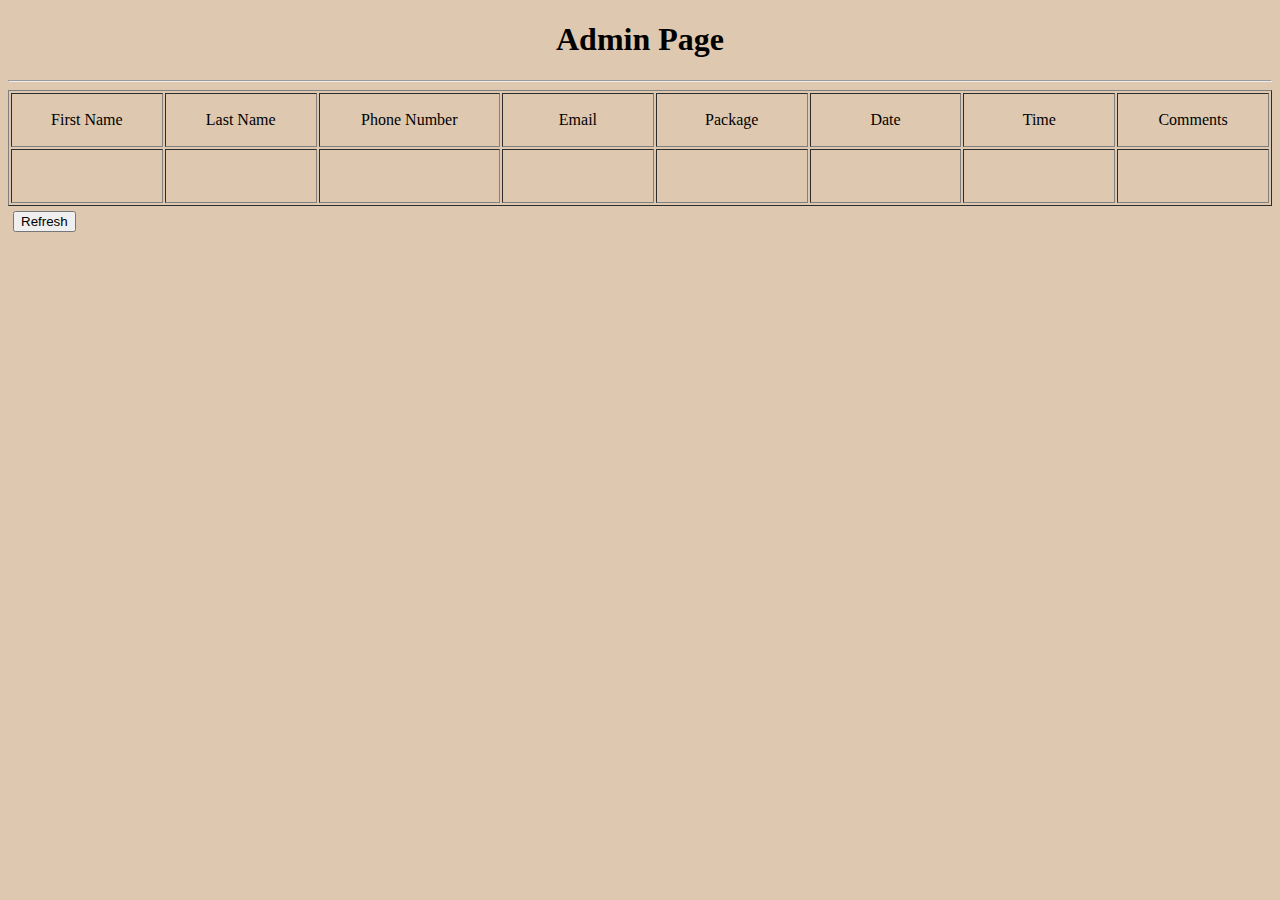
<file: admin.html>
<!DOCTYPE html>
<html>
	<head>
		<title>Admin</title>
		<meta charset="UTF-8" />
		<meta name="viewport" content="width=device-width, initial-scale=1.0" />
		<link rel="stylesheet" href="adminStyle.css" type="text/css" />
	</head>
	<body>
		<header>
			<h1>Admin Page</h1>
		</header>
		<hr />
		<section>
			<table border="1">
				<tr>					<!--A-->
					<td>First Name</td>		<!--A1-->
					<td>Last Name</td>		<!--A2-->
					<td>Phone Number</td>	<!--A3-->
					<td>Email</td>			<!--A4-->
					<td>Package</td>		<!--A5-->
					<td>Date</td>			<!--A6-->
					<td>Time</td>			<!--A7-->
					<td>Comments</td>		<!--A8-->
				</tr>
				<tr>					<!--B-->
					<td></td>				<!--B1-->
					<td></td>				<!--B2-->
					<td></td>				<!--B3-->
					<td></td>				<!--B4-->
					<td></td>				<!--B5-->
					<td></td>				<!--B6-->
					<td></td>				<!--B7-->
					<td></td>				<!--B8-->
				</tr>
			</table>
			<button onclick="window.location.reload();">Refresh</button>
		</section>
	</body>
</html>
</file>
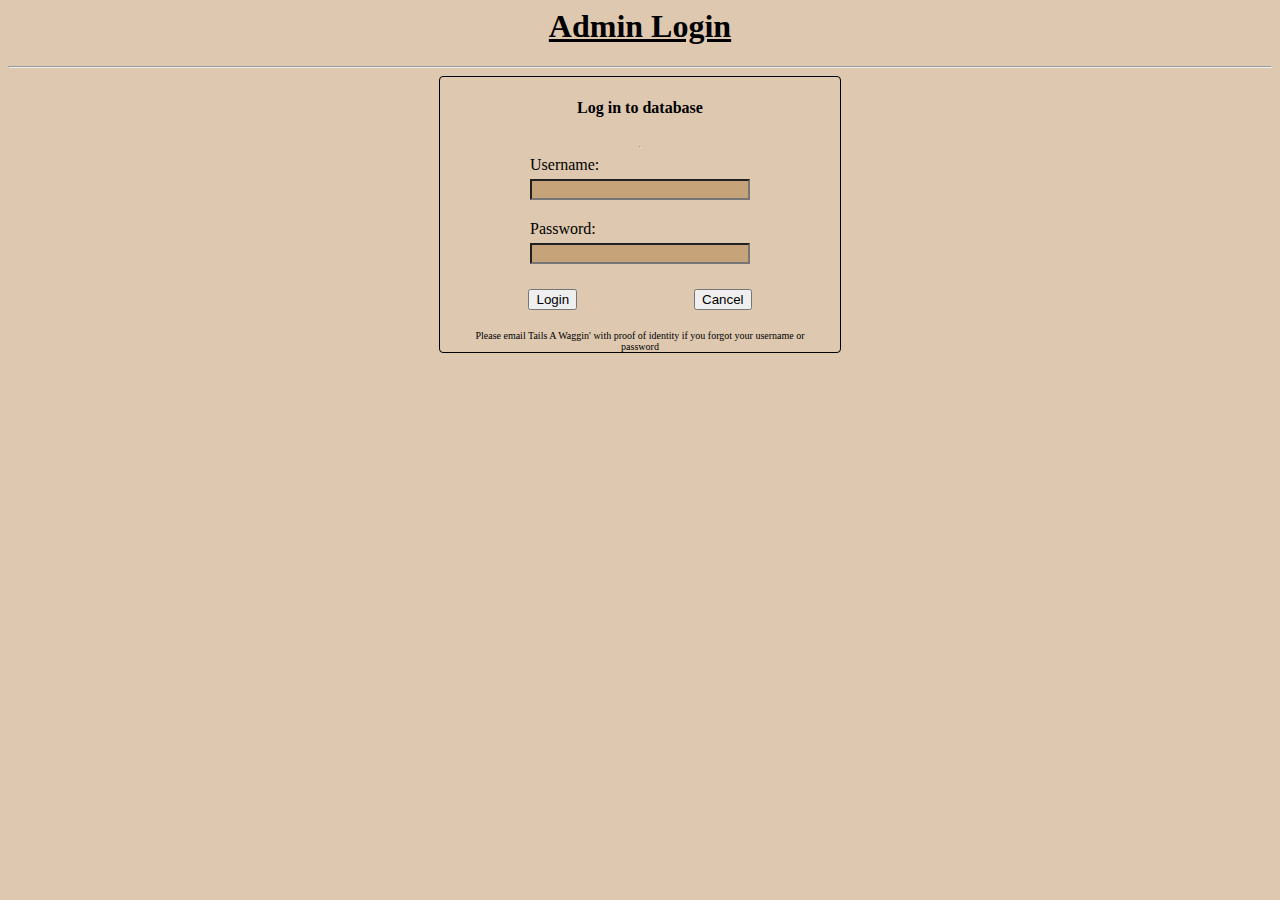
<file: adminLogin.html>
<html>
	<head>
		<title>Admin Login</title>
		<meta charset="UTF-8" />
		<meta name="viewport" content="width=device-width, initial-scale=1.0" />
		<link rel="stylesheet" href="adminStyle.css" type="text/css" />
		<script type="text/javascript">
			function login(){
				var username = document.getElementById('adminUsername').value;
				var password = document.getElementById('adminPassword').value;
				if(username === "username"){
					if (password === "password"){
						var win = window.open('admin.html', "_self");
						win.focus();
					} else {
						var error = document.getElementById('errorMessage');
						error.innerHTML = "Sorry, your password is incorrect. Please try again";
						username.value = "";
					}
				} else {
					var error = document.getElementById('errorMessage');
					error.innerHTML = "Sorry, your username or pasword is incorrect. Please try again";
					username.value = "";
				}
			}
			function cancel(){
				var win = window.open('bookAWalk.html', "_self");
				win.focus();
			}
		</script>
	</head>
	<body>
		<header>
			<h1><u>Admin Login</u></h1>
		</header>
		<hr />
		<section>
			<div id="container">
				<div id="loginForm">
					<div id="loginHeader">
						<h4>Log in to database </h4>
						<div id="errorMessage" style="color:red;"></div>
					</div>
					<hr />
					<div id="loginDetails">
						<div class="username">
							<label for="adminUsername">Username:</label>
							<input id="adminUsername" type="username" name="adminUsername" />
						</div>
						<div class="password">
							<label for="adminPass">Password:</label>
							<input id="adminPassword" type="password" name="adminPass" />
						</div>
					</div>
					<div class="buttons">
						<button onclick="login()">Login</button>
						<button onclick="cancel()">Cancel</button>
					</div>
					<div id="loginFooter">
						<small>
							Please email Tails A Waggin' with proof of identity if you forgot your username or password
						</small>
					</div>
				</div>
			</div>
		</section>
	</body>
</html>
</file>
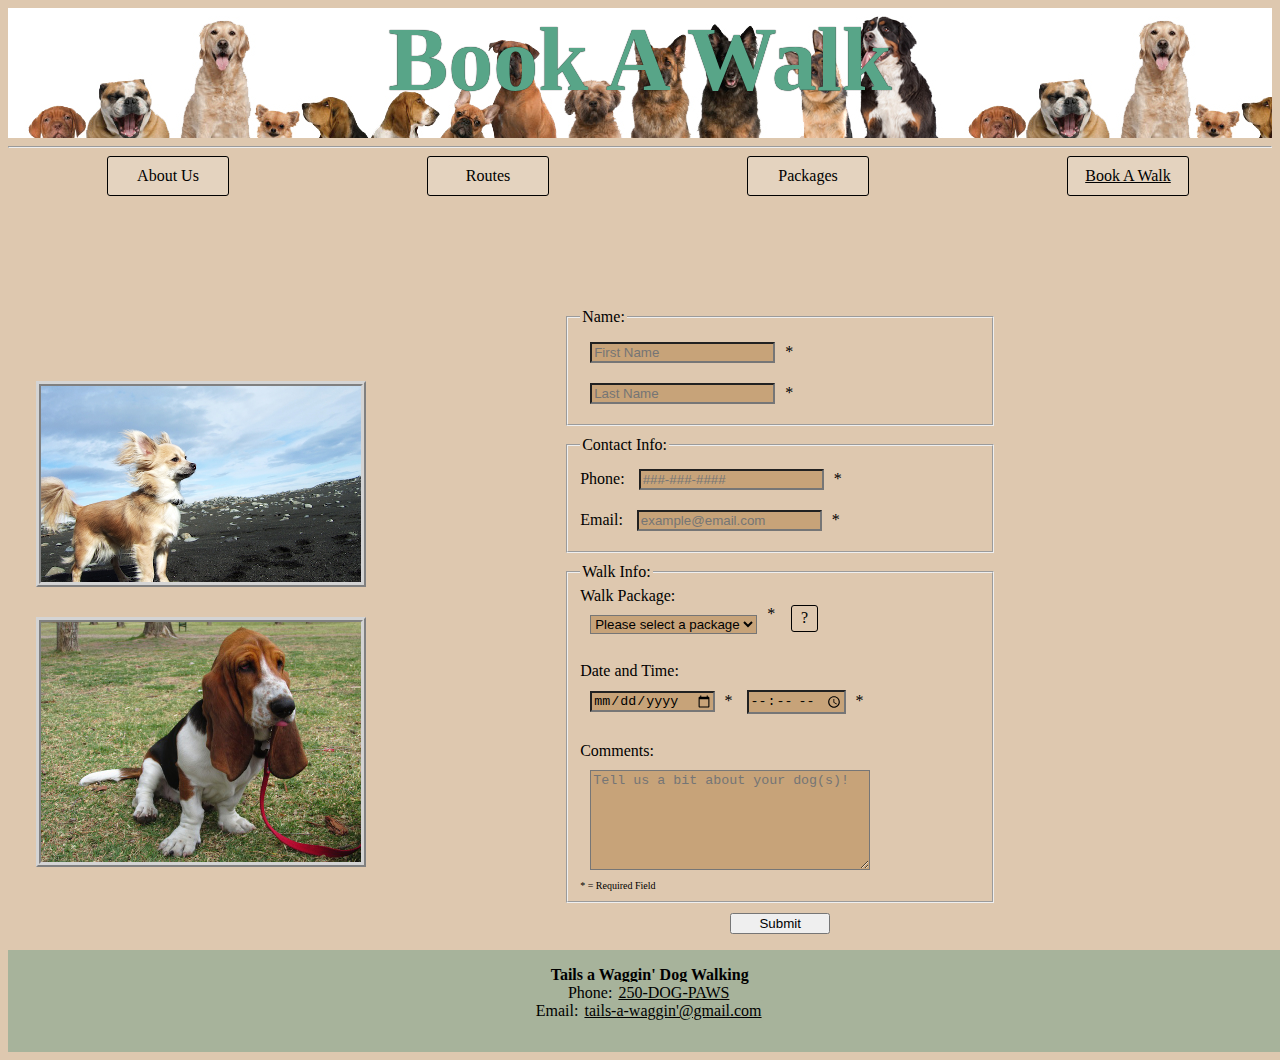
<file: bookAWalk.html>
<html>
	<head>
		<title>Book a Walk</title>
		<link rel="shortcut icon" href="https://liamebirge.github.io/dogWalking/Pictures/dog.png" />

		<script href="dogWalk.js" type="text/javascript"></script>
		<link rel="stylesheet" type="text/css" href="dogWalkingStyle.css" />
		<link rel="stylesheet" type="text/css" href="bookAWalkStyle.css" />
		<link rel="stylesheet" href="font-awesome/css/font-awesome.min.css" />
	</head>
	<body>
		<header>
			<div class="headerText">
				<h1>Book A Walk</h1>
			</div>
			<div class="navButtons">
				<a href="index.html">About Us</a>
				<a href="routes.html">Routes</a>
				<a href="packages.html">Packages</a>
				<a href="bookAWalk.html"><u>Book A Walk</u></a>
			</div>
		</header>
		<hr />
		<section class="bawSection">
			<div id="container">
				<div class="imgGallery">
					<a class="imgLink" href="https://liamebirge.github.io/dogWalking/Pictures/majesticMountainDog.png">
						<img src="https://liamebirge.github.io/dogWalking/Pictures/majesticMountainDog.png" alt="A Majestic Wind Blown Dogg" />
					</a>
					<a class="imgLink" href="https://liamebirge.github.io/dogWalking/Pictures/pancakeEarDog.jpg">
						<img src="https://liamebirge.github.io/dogWalking/Pictures/pancakeEarDog.jpg" alt="A Dog With Large Ears" />
					</a>		
				</div>
				<div id="form">
					<form action="#">
						<fieldset class="contact">
							<legend>Name:</legend>
							<input type="text" name="firstName" required="required" placeholder="First Name" />*<br />
							<input type="text" name="lastName" required="required" placeholder="Last Name" />*<br />
						</fieldset>
						<!--phone number, email, route/length of walk-->
						<fieldset class="contact">
							<legend>Contact Info:</legend>
							Phone: <input type="phoneNumber" name="phoneNumber" required="required" placeholder="###-###-####" />*<br />
							Email: <input type="email" name="email" required="required" placeholder="example@email.com" />*<br />
						</fieldset>
						<fieldset class="contact">
							<legend>Walk Info:</legend>
							Walk Package:<br />
							<div class="walkInfo">
								<select id="walkSelect" required="required">
									<option value="" disabled="disabled" selected="selected">Please select a package</option>
									<option value="1">Dogs Unleashed</option>
									<option value="2">Woof Pack</option>
									<option value="3">King Pup</option>
									<option value="4">Golden Leash</option>
								</select>*&emsp;
								<div class="infoBttn">?
									<div class="infoContent">
										Info on Walk Packages can be found <a href="packages.html">here</a>
									</div>
								</div>
							</div>
							<br />
							<div class="dateTime">
								Date and Time:<br />
								<input required="required" type="Date" name="walkDate" />*
								<input required="required" type="Time" name="walkTime">*
							</div>
							<br />
							Comments:<br />
							<textarea placeholder="Tell us a bit about your dog(s)!"></textarea><br />
							<small>* = Required Field</small>
						</fieldset>
						<input id="submitBttn" type="submit" value="Submit" />
					</form>
				</div>
			</div>
		</section>
		<footer>
			<b><company>Tails a Waggin' Dog Walking</company></b><br />
			Phone: <a href="https://liamebirge.github.io/dogWalking/adminLogin.html" id="adminLink"><u><phone>250-DOG-PAWS</phone></u></a><br />
			Email: <u><email><a class="email" href="mailto:tails-a-waggin@gmail.com?Subject=Dog%20walking" target="_top">tails-a-waggin'@gmail.com</a></email></u>
		</footer>
	</body>
</html>
</file>
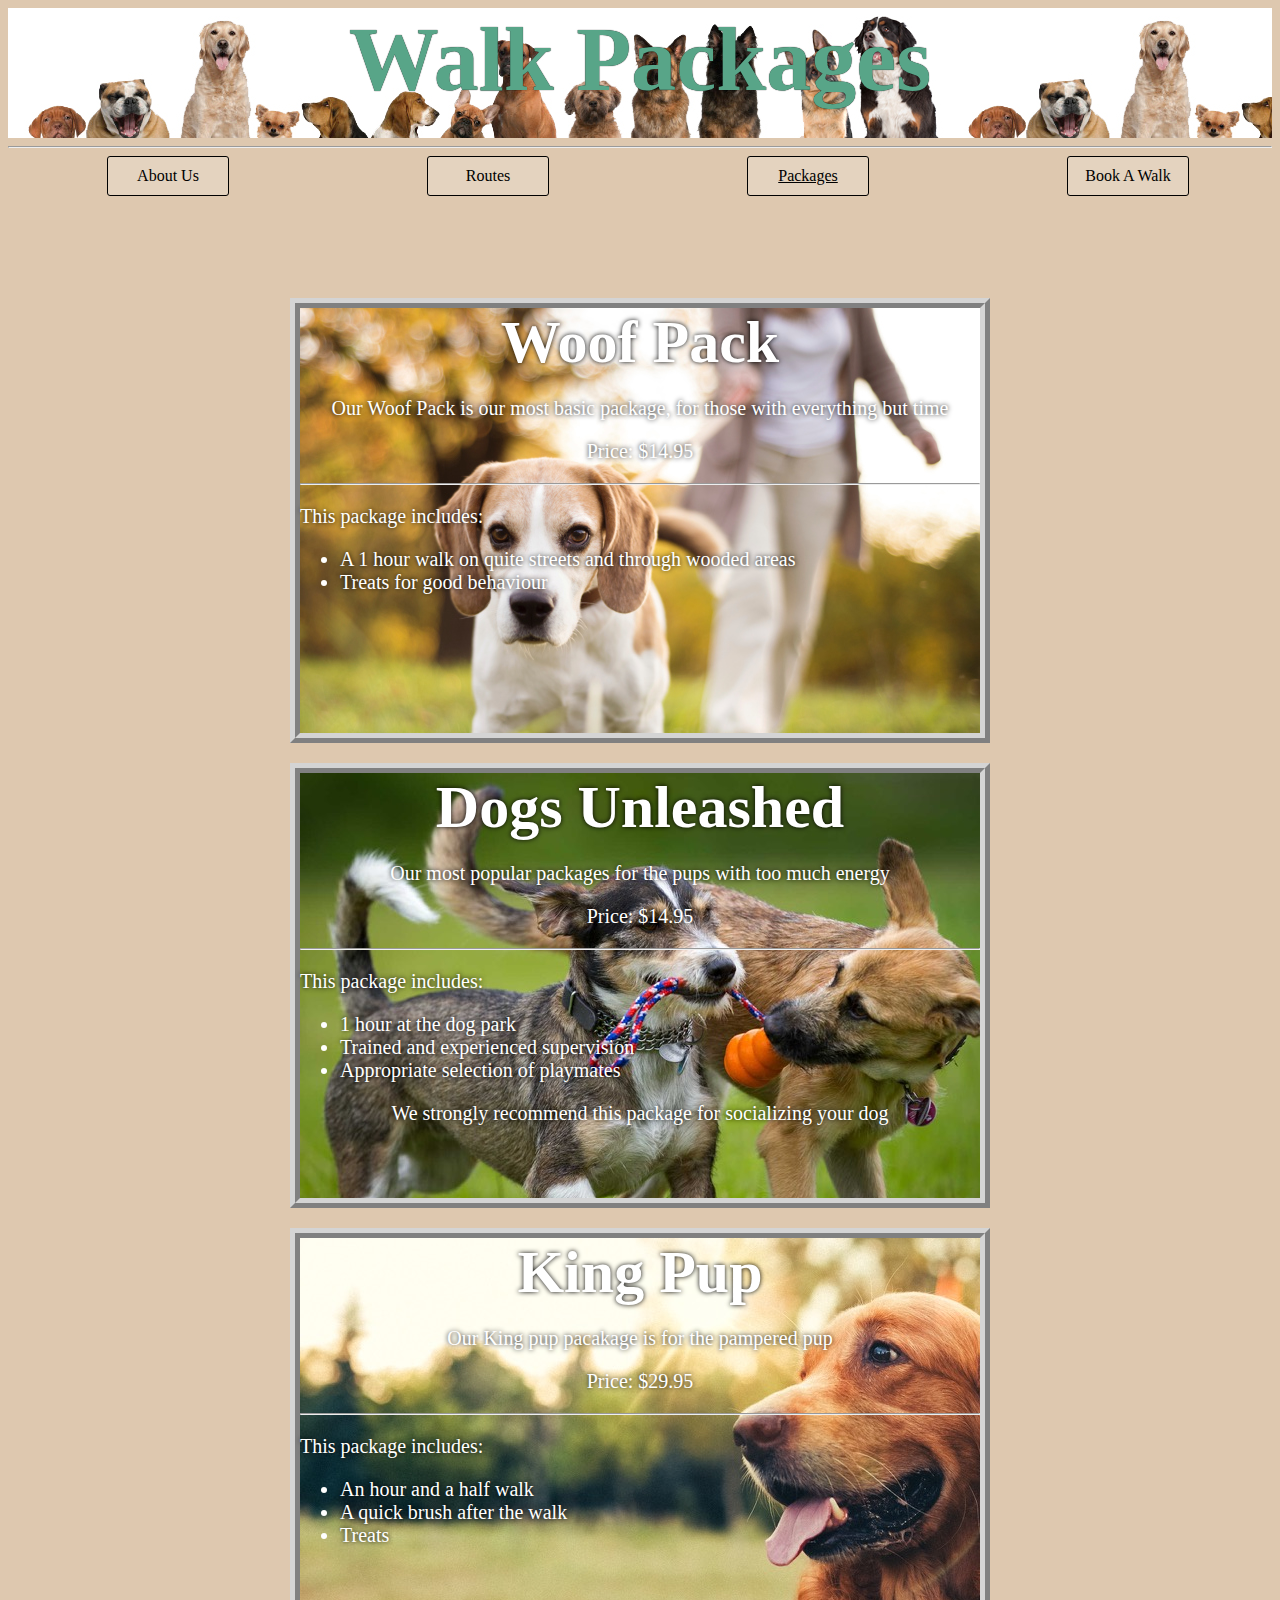
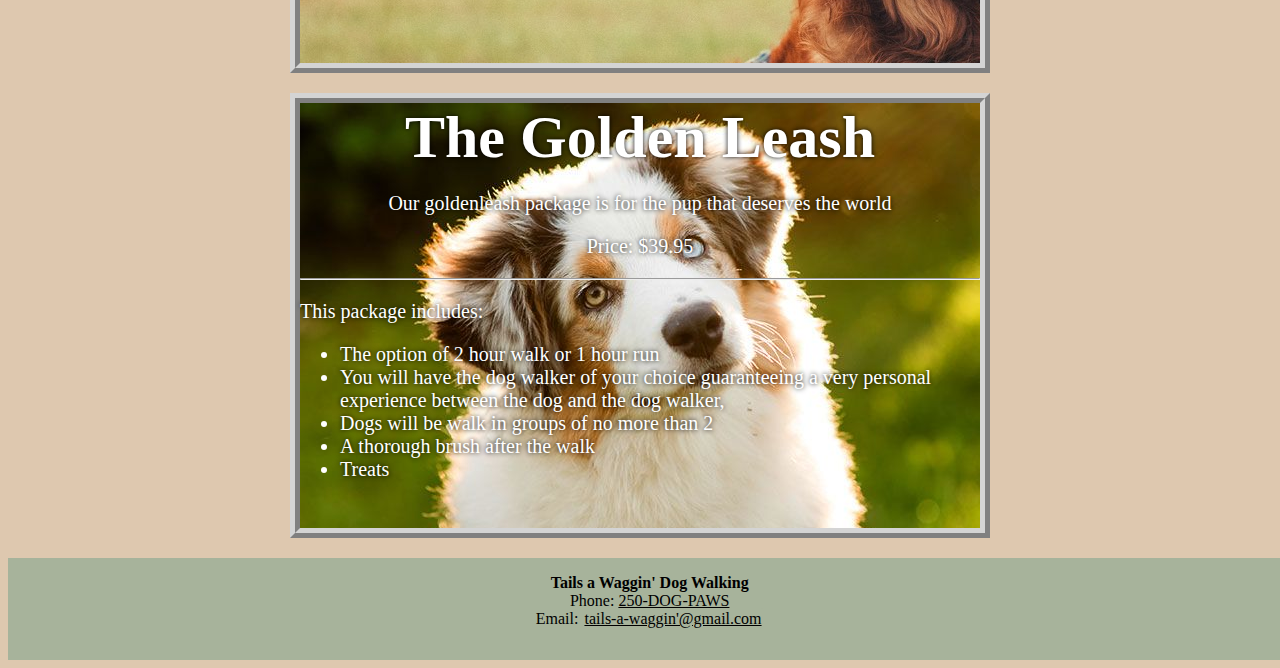
<file: packages.html>
<html>
	<head>
		<title>Packages</title>
		<link rel="shortcut icon" href="https://liamebirge.github.io/dogWalking/Pictures/dog.png" />

		<script href="dogWalk.js" type="text/javascript"></script>
		<link rel="stylesheet" type="text/css" href="dogWalkingStyle.css" />
		<link rel="stylesheet" type="text/css" href="packagesStyle.css" />
	</head>
	<body>
		<header>
			<div class="headerText">
				<h1>Walk Packages</h1>
			</div>
			<div class="navButtons">
				<a href="index.html">About Us</a>
				<a href="routes.html">Routes</a>
				<a href="packages.html"><u>Packages</u></a>
				<a href="bookAWalk.html">Book A Walk</a>
			</div>
		</header>
		<hr />
		<section>
			<div class="WoofPack">
				<div class="packageheader">Woof Pack</div>
				<div class="packagetext">
					<P>Our Woof Pack is our most basic package, for those with everything but time</P>
					<p>Price: $14.95</p>
				</div>
					<hr>
				<div class="packagelist">
					<p>This package includes:</p>
					<ul>
						<li>A 1 hour walk on quite streets and through wooded areas</li>
						<li>Treats for good behaviour</li>
					</ul>
				</div>
			</div>
			<div class="dogsunleashed">
					<div class="packageheader">Dogs Unleashed</div>
					<div class="packagetext">
						<P>Our most popular packages for the pups with too much energy</P>
						<p>Price: $14.95</p>
					</div>
					<hr>
					<div class="packagelist">
						<p>This package includes:</p>
						<ul>
							<li>1 hour at the dog park</li>
							<li>Trained and experienced supervision</li>
							<li>Appropriate selection of playmates</li>
						</ul>
					</div>
					<div class="packagetext">
						<p>We strongly recommend this package for socializing your dog</p>
					</div>
			</div>
			<div id="kingpup" class="container">
					<div class="packageheader">King Pup</div>
					<div class="packagetext">
						<P>Our King pup pacakage is for the pampered pup</P>

						<p>Price: $29.95 </p>

					</div>
					<hr>
					<div class="packagelist">
							<p>This package includes:</p>
							<ul>
								<li>An hour and a half walk</li>
								<li>A quick brush after the walk</li>
								<li>Treats</li>
							</ul>
						</div>
			</div>
			<div class="goldenleash">
					<div class="packageheader">The Golden Leash</div>
					<div class="packagetext">
						<P>Our goldenleash package is for the pup that deserves the world</P>
						<p>Price: $39.95</p>
					</div>
					<hr>
					<div class="packagelist">
							<p>This package includes:</p>
							<ul>
								<li>The option of 2 hour walk or 1 hour run</li>
								<li>You will have the dog walker of your choice guaranteeing a very personal experience between the dog and the dog walker, </li>
								<li>Dogs will be walk in groups of no more than 2</li>
								<li>A thorough brush after the walk</li>
								<li>Treats</li>
							</ul>
						</div>
			</div>


		</section>
		<footer>
			<b><company>Tails a Waggin' Dog Walking</company></b><br />
			Phone: <u><phone>250-DOG-PAWS</phone></u><br />
			Email: <u><email><a class="email" href="mailto:tails-a-waggin@gmail.com?Subject=Dog%20walking" target="_top">tails-a-waggin'@gmail.com</a></email></u>
		</footer>
	</body>
</html>
</file>
<file: adminStyle.css>
body{
	background-color: #DEC8AF;
}
input{
	background-color: #C7A379;
}
header{
	text-align: center;
}
table{
	width:100%;
}
td{
	text-align: center;
	min-width:80px;
	height: 50px;
}
button{
	margin:5px;
}
#container{
	border:1px solid black;
	border-radius: 4px;
	display:flex;
	justify-content: center;
	align-items: center;
	width: 400px;
	margin-right:auto;
	margin-left:auto;
}
#loginHeader, #loginFooter{
	text-align: center;
}
#loginFooter{
	font-size: 12px;
}
#loginForm, #loginDetails, .username, .password{
	display: flex;
	flex-direction: column;
	justify-content: center;
	align-items: space-between;
	margin-left:30px;
	margin-right:30px;
}
.buttons{
	display: flex;
	flex-direction: row;
	justify-content: space-around;
	margin-bottom:15px;
}
input{
	margin-top:5px;
	margin-bottom: 20px;
}
</file>
<file: dogWalkingStyle.css>
body{
	font-family: "Times New Roman", Georgia, Sans-Serif;
	background-color: #DEC8AF;
}
header{
	text-align: center;
	height: 130px;
	background-image: url("Pictures/headerpackages.jpg");
}
header h1{
	font-size: 90px;
	color: rgb(88, 165, 136);
    text-shadow: rgb(0, 0, 0) 0px 0px 1px;
	-webkit-font-smoothing: antialiased;
	text-align: center
}
header .navButtons{
	display: flex;
	justify-content: space-around;
	position:absolute;
	margin-top:-20px;
}
header a{
	margin-bottom: -9px;
}
section{
	min-height: 600px;
	margin-top:150px;
}
footer{
	position: relative;
	right: 0;
	bottom: 0;
	left: 0;
	padding: 1em;
	background-color: #A7B39B;
	text-align: center;
	height:70px;
	width:99%;
}
footer a{
	border:none;
	background-color: #A7B39B;
	padding:2px;
	margin:0px;
}
footer a:hover{
	background-color: #A7B39B;
	border:none;
	color:#644D3C;
}
a{
	border:1px solid black;
	border-radius:3px;
	margin-bottom:-10px;
	width:100px;
	background-color: rgba(255, 255, 255, 0.2);
}
a, a:visited{
	text-decoration: none;
	color:black;
	padding:10px;
	margin:5px;
}
a:hover{
	text-decoration: none;
	color:black;
	border:1px dotted black;
}
fieldset{
	width:500px;
	margin-top:10px;
	margin-bottom
}
fieldset textarea{
	width:70%;
	height:100px;
}
fieldset input, fieldset select, fieldset textarea{
	margin:10px;
	background-color: #C7A379;
}
#submitBttn{
	margin-top:10px;
	width:100px;
}
div{
	width:100%;
}
form{
	display: flex;
	flex-direction: column;
	align-items: center;
}
#indexBlocks{
	display:flex;
	justify-content: space-around;
	flex-direction: row;
	flex-wrap: wrap;
	margin-top:-40px;
}
#indexBlocks img{
	width:auto;
	height:400px;
	float: left;
	border-style: ridge;
	border-width: 10px;
	border-color: rgb(212, 212, 212);
}
</file>
<file: bookAWalkStyle.css>
section{
	min-width: 1000px
}
header, .navButtons{
	min-width: 600px;
}
small{
	font-size: 10px;
}
#container {
    display: flex;
    justify-content: space-around;
    flex-direction: row;
    align-items: center;
}
.imgGallery {
    width: 250px;
    display: flex;
    flex-direction: column;
    justify-content: flex-start;
    padding:0px;
    padding-left:1%;
    padding-right:5%;
    margin:0px;
    margin-right:10px;
}

.imgGallery img{
	width: 320%;
	max-height: 40%;
	position: center;
    border: 5px ridge rgb(212, 212, 212);
    margin:5px;
}
a.imgLink{
	border:none;
	background-color: inherit;
	margin:10px;
	padding:0px;
}
.infoBttn:hover .infoContent {
    display: block;
    float: unset;
}
.infoContent {
    display: none;
    background: #A7B39B;
    padding: 10px;
    margin-left:20px;
    margin-top:-30px;
    width:200px;
    height:50px;
    position: absolute;
    z-index: 1000;
    border:1px solid black;
    border-radius: 12px;
}
.infoBttn {
    margin:0px;
    padding:0px;
    border:1px solid black;
    border-radius: 3px;
    width: 25px;
    height:25px;
    display: flex;
    justify-content: center;
    align-items: center;
}
.infoContent a{
	border:none;
	background-color: inherit;
	padding:0px;
	margin:0px;
	text-decoration: underline;
}
.infoContent a:hover{
	text-decoration-color:grey;
}
.walkInfo{
	display: flex;
	justify-content: flex-start;
	flex-direction: row;
}
fieldset{
	width:400px;
}
#adminLink{
    text-decoration: none;
    color: black;
}
</file>
<file: packagesStyle.css>
.WoofPack{
	margin: auto;
	height: 425px;
    width: 680;
	background-image: url("Pictures/woofpack.jpg");
    position: center;
    border-style: ridge;
    border-width: 10px;
    border-color: rgb(212, 212, 212);
    margin-bottom: 20px;
    margin-top: 10px;

}
.dogsunleashed{
	margin: auto;
	height: 425px;
    width: 680;
	background-image: url("Pictures/dogs-unleashed.jpg");
    position: center;
    border-style: ridge;
    border-width: 10px;
    border-color: rgb(212, 212, 212);
    margin-bottom: 20px;
}
#kingpup{
	margin: auto;
	height: 425px;
    width: 680;
	background-image: url("Pictures/Kingpup.jpg");
    position: center;
    border-style: ridge;
    border-width: 10px;
    border-color: rgb(212, 212, 212);
    margin-bottom: 20px;
}

.goldenleash{
	margin: auto;
	height: 425px;
    width: 680;
	background-image: url("Pictures/goldenleash.jpg");
    position: center;
    border-style: ridge;
    border-width: 10px;
    border-color: rgb(212, 212, 212);
    margin-bottom: 20px;
}
.packageheader{
    color: white;
    text-shadow: rgb(0, 0, 0) 0px 0px 5px;
	-webkit-font-smoothing: antialiased;
    text-align: center;
    font-size: 60;
    font-weight: bold;
}
.packagetext{
    text-align: center;
    color: white;
    text-shadow: rgb(0, 0, 0) 0px 0px 5px;
    font-size: 20;

}
.packagelist{
    color: white;
    text-shadow: rgb(0, 0, 0) 0px 0px 5px;
    font-size: 20;
}
</file>
